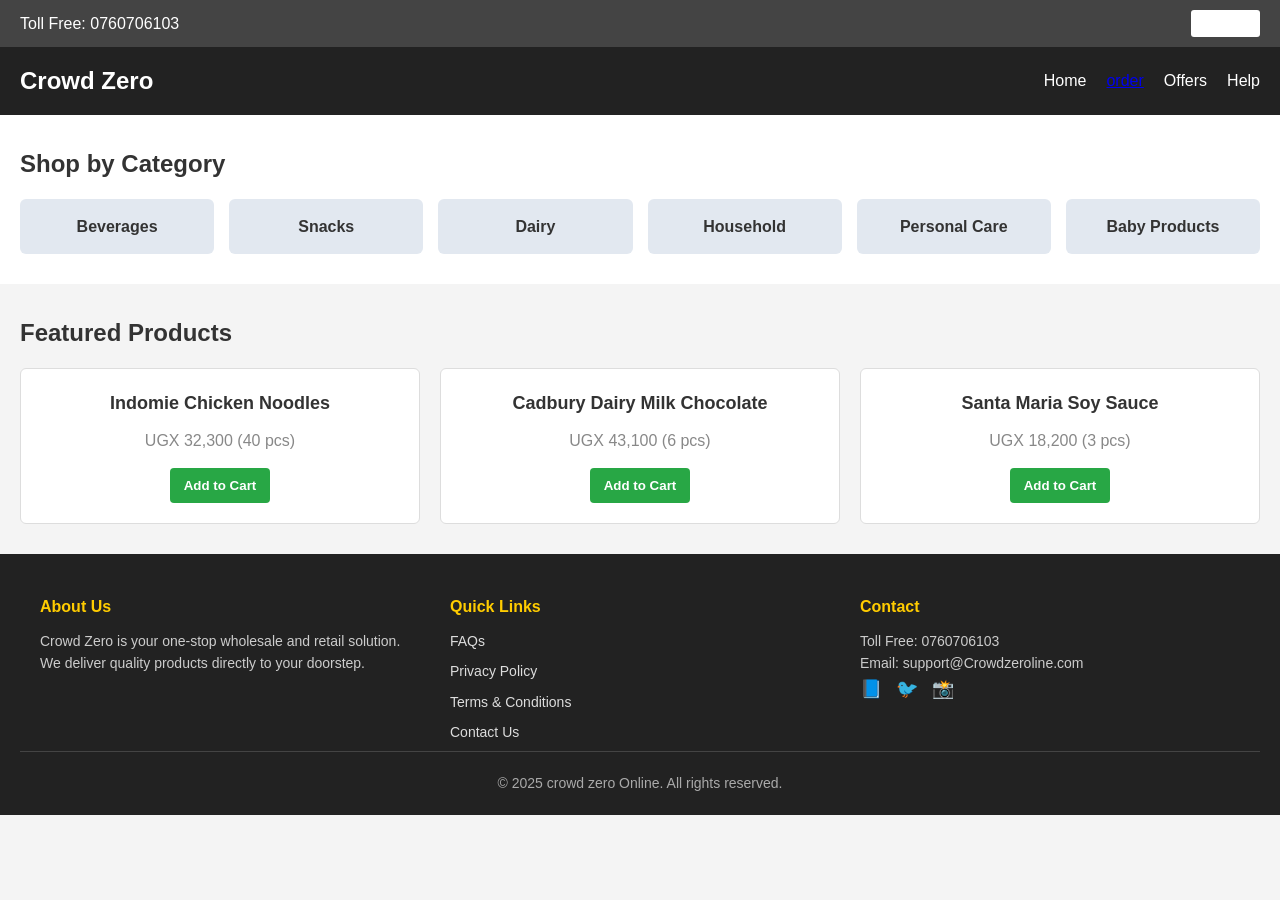
<file: index.html>
<!DOCTYPE html>
<html lang="en">
<head>
  <meta charset="UTF-8" />
  <meta name="viewport" content="width=device-width, initial-scale=1.0"/>
  <title>crowd zero Style Store</title>
  <link rel="stylesheet" href="styles.css" />
</head>
<body>
  <header>
    <div class="top-bar">
      <span class="contact">Toll Free: 0760706103</span>
      <button id="cart-btn">Cart (0)</button>
    </div>
    <nav class="navbar">
      <div class="logo">Crowd Zero</div>
      <ul class="nav-links">
        <li><a href="home.html">Home</a></li>
        <a href="oder.php">order</a>
        <li><a href="offers.html">Offers</a></li>
        <li><a href="help.html">Help</a></li>
      </ul>
    </nav>
  </header>

  <main>
    <section class="categories-section">
      <h2>Shop by Category</h2>
      <div class="category-grid">
        <div class="category-card">Beverages</div>
        <div class="category-card">Snacks</div>
        <div class="category-card">Dairy</div>
        <div class="category-card">Household</div>
        <div class="category-card">Personal Care</div>
        <div class="category-card">Baby Products</div>
      </div>
    </section>

    <section class="products-section">
      <h2>Featured Products</h2>
      <div class="product-grid">
        <div class="product-card">
          <h3>Indomie Chicken Noodles</h3>
          <p>UGX 32,300 (40 pcs)</p>
          <button class="add-to-cart">Add to Cart</button>
        </div>
        <div class="product-card">
          <h3>Cadbury Dairy Milk Chocolate</h3>
          <p>UGX 43,100 (6 pcs)</p>
          <button class="add-to-cart">Add to Cart</button>
        </div>
        <div class="product-card">
          <h3>Santa Maria Soy Sauce</h3>
          <p>UGX 18,200 (3 pcs)</p>
          <button class="add-to-cart">Add to Cart</button>
        </div>
      </div>
    </section>
  </main>

  <footer class="site-footer">
    <div class="footer-content">
      <div class="footer-section about">
        <h4>About Us</h4>
        <p>Crowd Zero is your one-stop wholesale and retail solution. We deliver quality products directly to your doorstep.</p>
      </div>
  
      <div class="footer-section links">
        <h4>Quick Links</h4>
        <ul>
          <li><a href="#">FAQs</a></li>
          <li><a href="#">Privacy Policy</a></li>
          <li><a href="#">Terms & Conditions</a></li>
          <li><a href="#">Contact Us</a></li>
        </ul>
      </div>
  
      <div class="footer-section contact">
        <h4>Contact</h4>
        <p>Toll Free: 0760706103</p>
        <p>Email: support@Crowdzeroline.com</p>
        <div class="socials">
          <a href="#">📘</a>
          <a href="#">🐦</a>
          <a href="#">📸</a>
        </div>
      </div>
    </div>
    <div class="footer-bottom">
      &copy; 2025 crowd zero Online. All rights reserved.
    </div>
  </footer>
   

  <script src="script.js"></script>
</body>
</html>
</file>
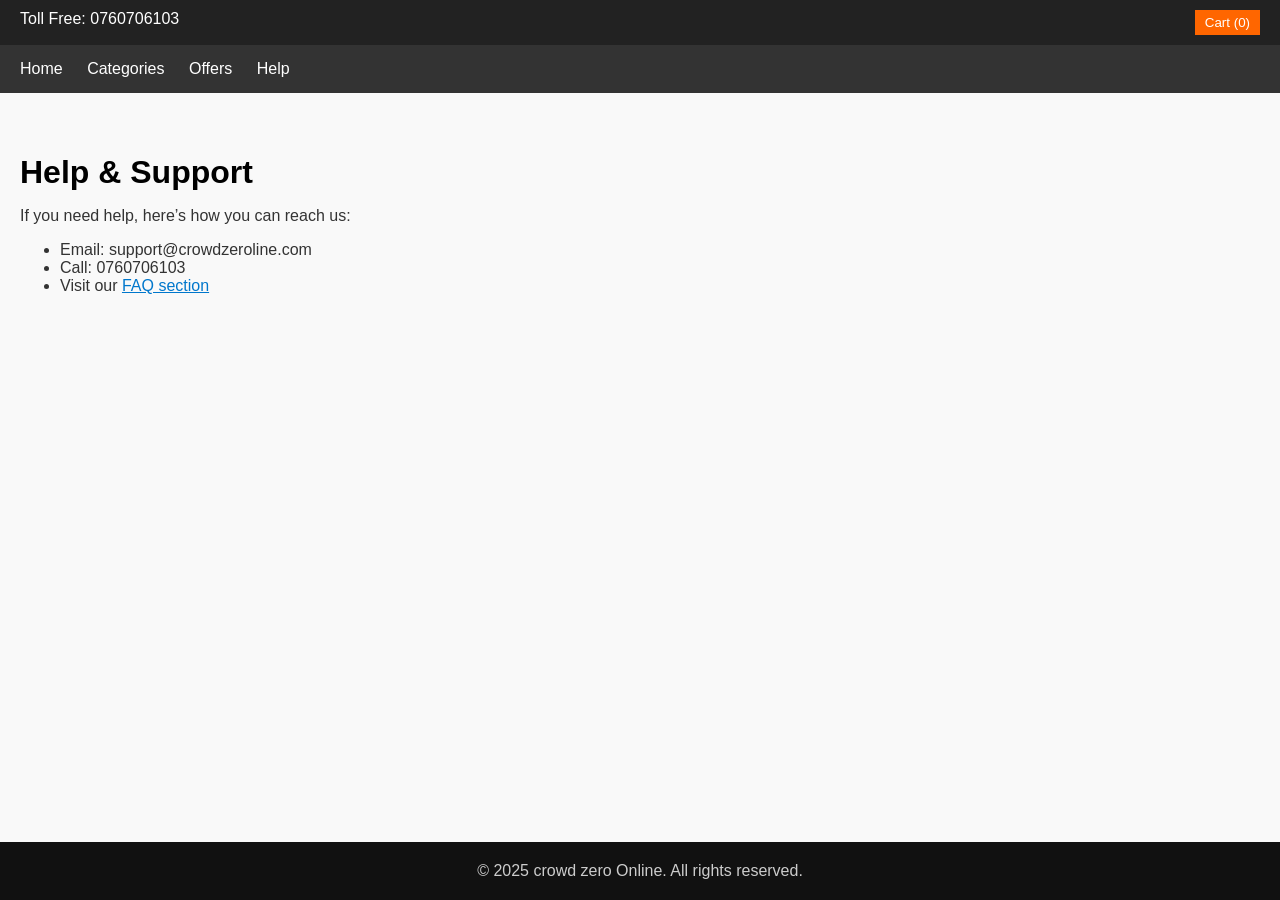
<file: help.html>
<!DOCTYPE html>
<html lang="en">
<head>
  <meta charset="UTF-8" />
  <title>Help - crowd zero Online</title>
</head>
<body style="margin:0; font-family:sans-serif; display:flex; flex-direction:column; min-height:100vh;">

  <div style="background:#222; color:white; padding:10px 20px;">
    <span>Toll Free: 0760706103</span>
    <button style="float:right; background:#ff6600; color:white; border:none; padding:5px 10px; cursor:pointer;">Cart (0)</button>
  </div>

  <nav style="background:#333; padding:15px 20px;">
    <a href="index.html" style="color:white; margin-right:20px; text-decoration:none;">Home</a>
    <a href="categories.html" style="color:white; margin-right:20px; text-decoration:none;">Categories</a>
    <a href="offers.html" style="color:white; margin-right:20px; text-decoration:none;">Offers</a>
    <a href="help.html" style="color:white; text-decoration:none;">Help</a>
  </nav>

  <main style="flex:1; padding:40px 20px; background:#f9f9f9;">
    <h1 style="margin-bottom:10px;">Help & Support</h1>
    <p style="font-size:16px; color:#333;">If you need help, here’s how you can reach us:</p>
    <ul style="font-size:16px; color:#333;">
      <li>Email: support@crowdzeroline.com</li>
      <li>Call: 0760706103</li>
      <li>Visit our <a href="#" style="color:#0077cc;">FAQ section</a></li>
    </ul>
  </main>

  <footer style="background:#111; color:#ccc; text-align:center; padding:20px;">
    &copy; 2025 crowd zero Online. All rights reserved.
  </footer>

</body>
</html>
</file>
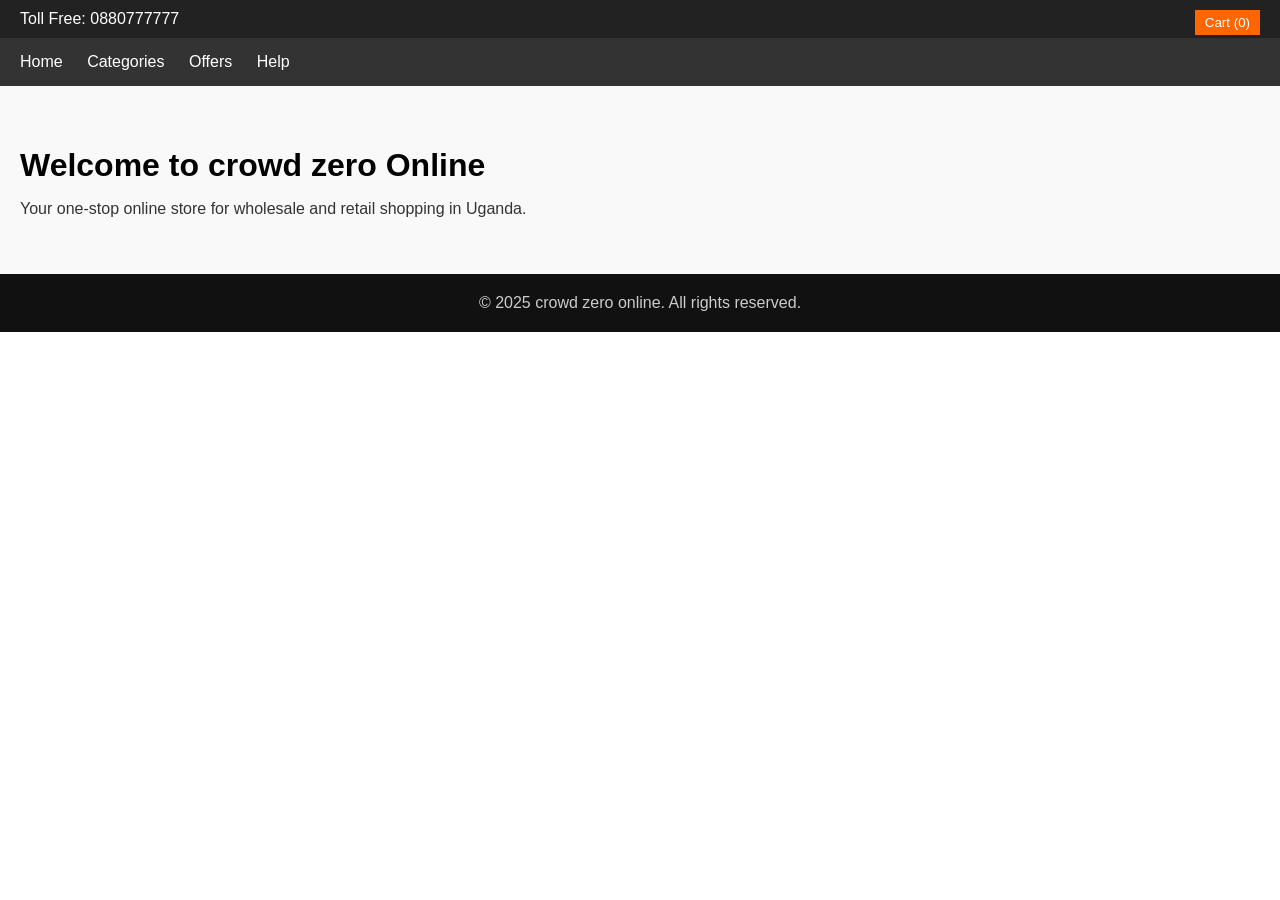
<file: home.html>
<!DOCTYPE html>
<html lang="en">
<head>
  <meta charset="UTF-8" />
  <title>Home - crowd zero Online</title>
</head>
<body style="margin:0; font-family:sans-serif; display:flex; flex-direction:column; min-height:100vh;">
  <imgsrc = img""></img>

  <div style="background:#222; color:white; padding:10px 20px;">
    <span>Toll Free: 0880777777</span>
    <button style="float:right; background:#ff6600; color:white; border:none; padding:5px 10px; cursor:pointer;">Cart (0)</button>
  </div>

  <nav style="background:#333; padding:15px 20px;">
    <a href="index.html" style="color:white; margin-right:20px; text-decoration:none;">Home</a>
    <a href="categories.html" style="color:white; margin-right:20px; text-decoration:none;">Categories</a>
    <a href="offers.html" style="color:white; margin-right:20px; text-decoration:none;">Offers</a>
    <a href="help.html" style="color:white; text-decoration:none;">Help</a>
  </nav>

  <main style="flex:1; padding:40px 20px; background:#f9f9f9;">
    <h1 style="margin-bottom:10px;">Welcome to crowd zero Online</h1>
    <p style="font-size:16px; color:#333;">Your one-stop online store for wholesale and retail shopping in Uganda.</p>
  </main>

  <footer style="background:#111; color:#ccc; text-align:center; padding:20px;">
    &copy; 2025 crowd zero online. All rights reserved.
  </footer>

</body>
</html>
</file>
<file: styles.css>
/* Reset and basics */
* {
    margin: 0;
    padding: 0;
    box-sizing: border-box;
  }
  body {
    font-family: 'Segoe UI', sans-serif;
    background-color: #f4f4f4;
    color: #333333;
    line-height: 1.6;
  }
  
  /* Header */
  .top-bar {
    background: #444;
    color: white;
    padding: 10px 20px;
    display: flex;
    justify-content: space-between;
    align-items: center;
  }
  #cart-btn {
    background-color: white;
    color: white;
    padding: 6px 12px;
    border: none;
    border-radius: 3px;
    cursor: pointer;
  }
  
  /* Navbar */
  .navbar {
    background-color: #222;
    padding: 15px 20px;
    display: flex;
    justify-content: space-between;
    align-items: center;
  }
  .logo {
    color: white;
    font-size: 24px;
    font-weight: bold;
  }
  .nav-links {
    list-style: none;
    display: flex;
    gap: 20px;
  }
  .nav-links li a {
    text-decoration: none;
    color: white;
    font-weight: 500;
  }
  .nav-links li a:hover {
    text-decoration: underline;
  }
  
  /* Categories */
  .categories-section {
    padding: 30px 20px;
    background-color: #fff;
  }
  .category-grid {
    display: grid;
    grid-template-columns: repeat(auto-fit, minmax(140px, 1fr));
    gap: 15px;
    margin-top: 15px;
  }
  .category-card {
    background: #e2e8f0;
    padding: 15px;
    text-align: center;
    border-radius: 6px;
    font-weight: 600;
  }
  
  /* Products */
  .products-section {
    padding: 30px 20px;
  }
  .product-grid {
    display: grid;
    grid-template-columns: repeat(auto-fit, minmax(220px, 1fr));
    gap: 20px;
    margin-top: 15px;
  }
  .product-card {
    background-color: white;
    border: 1px solid #ddd;
    border-radius: 6px;
    padding: 20px;
    text-align: center;
  }
  .product-card h3 {
    margin-bottom: 10px;
    font-size: 18px;
  }
  .product-card p {
    color: #888;
    margin-bottom: 15px;
  }
  .add-to-cart {
    background-color: #28a745;
    color: white;
    border: none;
    padding: 10px 14px;
    cursor: pointer;
    border-radius: 4px;
    font-weight: bold;
  }
  .add-to-cart:hover {
    background-color: #218838;
  }
  
  
  /* Footer Styling */
.site-footer {
    background-color: #222;
    color: #fff;
    padding: 40px 20px 20px;
    font-size: 14px;
  }
  .footer-content {
    display: flex;
    flex-wrap: wrap;
    justify-content: space-between;
    gap: 30px;
    max-width: 1200px;
    margin: auto;
  }
  .footer-section {
    flex: 1;
    min-width: 220px;
  }
  .footer-section h4 {
    font-size: 16px;
    margin-bottom: 10px;
    color: #ffcc00;
  }
  .footer-section ul {
    list-style: none;
    padding: 0;
  }
  .footer-section ul li {
    margin-bottom: 8px;
  }
  .footer-section ul li a {
    color: #ddd;
    text-decoration: none;
  }
  .footer-section ul li a:hover {
    color: #fff;
    text-decoration: underline;
  }
  .footer-section p {
    color: #ccc;
  }
  .socials a {
    font-size: 18px;
    margin-right: 10px;
    text-decoration: none;
    color: #ddd;
  }
  .socials a:hover {
    color: #fff;
  }
  .footer-bottom {
    text-align: center;
    padding-top: 20px;
    border-top: 1px solid #444;
    color: #aaa;
  }
   
  
  /* Responsive */
  @media (max-width: 600px) {
    .nav-links {
      flex-direction: column;
      gap: 10px;
    }
  }
</file>
